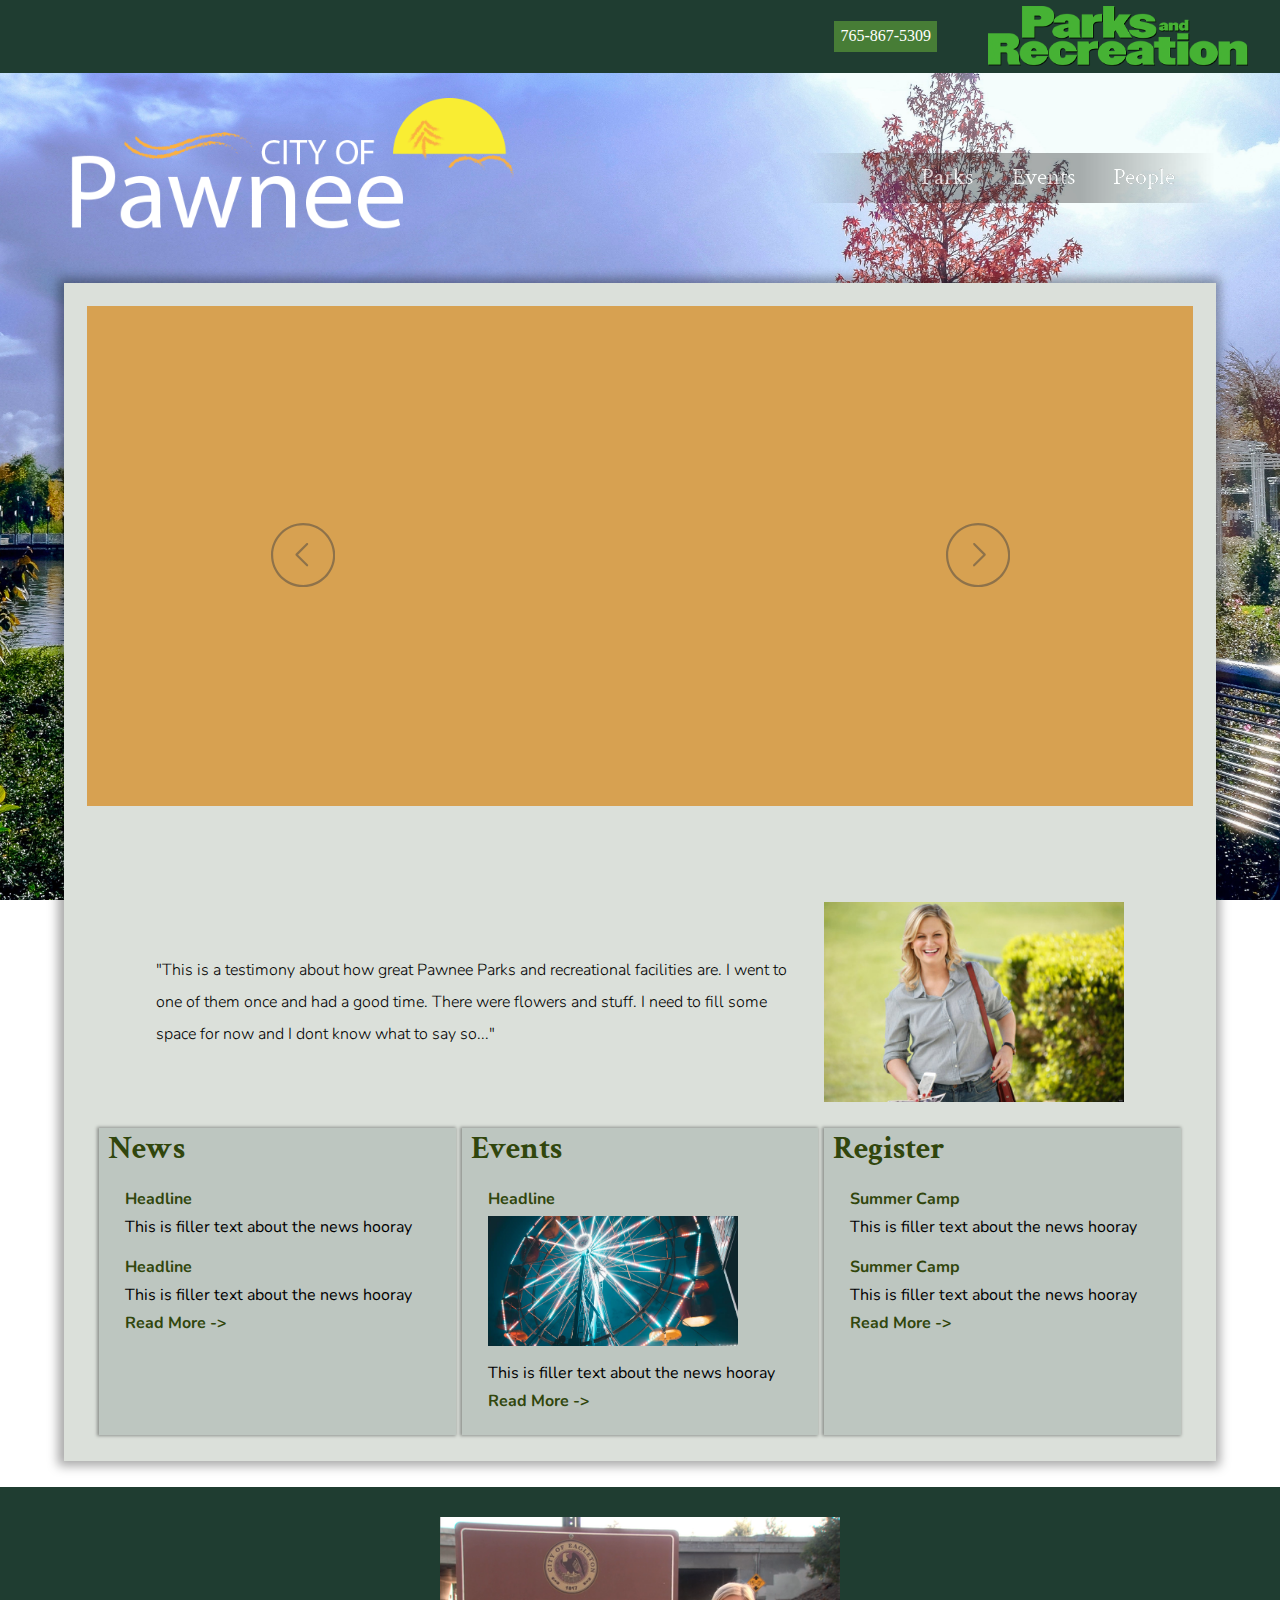
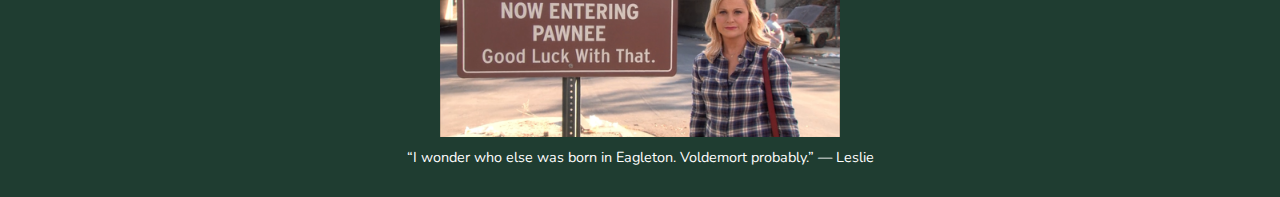
<file: index.html>
<!DOCTYPE html>
<html lang="en">

	<head>

		<meta charset="utf-8">

		<title>City of Pawnee Parks and Recreation</title>

		<link type="text/css" rel="stylesheet" href="styles.css" />
		<link href="https://fonts.googleapis.com/css?family=Crimson+Text|Nunito:400,700" rel="stylesheet">

		<meta name="viewport" content="width=device-width, initial-scale=1">

		<script src="https://ajax.googleapis.com/ajax/libs/jquery/3.3.1/jquery.min.js"></script>

		<!--[if lt IE 9]>
			<script src="js/html5shiv-printshiv.min.js"></script>
		<![endif]-->

	</head>

	<body>
		<button class="hamburger">&#9776;</button>
		<button class="cross">&#735;</button>

		<header>
			<div class="topbar">
				<a href="tel:765-867-5309">765-867-5309</a>
				<img class="top-logo" src="images/parksandrec.png" alt="logo" title="logo"/>
				<!---<p>The City of Pawnee</p>--->
			</div>

			<div class="header">
				<nav class="menu">
					<ul>
            <li><a href="parks.html" class="three-d">
							----Parks----
							<span aria-hidden="true" class="three-d-box">
								<span class="front">Parks</span>
								<span class="back">Parks</span>
						</a></li>

						<li><a href="events.html" class="three-d">
							----Events----
							<span aria-hidden="true" class="three-d-box">
								<span class="front">Events</span>
								<span class="back">Events</span>
						</a></li>

						<li><a href="people.html" class="three-d">
							----People----
							<span aria-hidden="true" class="three-d-box">
								<span class="front">People</span>
								<span class="back">People</span>
						</a></li>
					</ul>
				</nav>

				<ul class="logos">
					<li><a href="index.html"><img class="mobile-logo" src="images/logo.png" alt="logo" title="logo"/></a></li>
					<!--<li><img class="mobile-pnrlogo" src="images/parksandrec.png" alt="Parks and Rec logo" title="Parks and Rec logo"/></li>-->
				</ul>

				<nav class="desktop-menu">
					<div class="top-bar-left">
						<ul>
							<li><a href="index.html"><img class="logo" src="images/logo.png" alt="logo" title="logo"/></a></li>
							<!--<li><img class="pnrlogo" src="images/parksandrec.png" alt="Parks and Rec logo" title="Parks and Rec logo"/></li>-->
						</ul>
					</div>
					<div class="fade-bar">
  					<div class="top-bar-right">
  						<ul>
								<li><a href="parks.html" class="three-d-desk">
									Parks
									<span aria-hidden="true" class="three-d-box-desk">
										<span class="front-desk">Parks</span>
										<span class="back-desk">Parks</span>
								</a></li>

								<li><a href="events.html" class="three-d-desk">
									Events
									<span aria-hidden="true" class="three-d-box-desk">
										<span class="front-desk">Events</span>
										<span class="back-desk">Events</span>
								</a></li>

								<li><a href="people.html" class="three-d-desk">
									People
									<span aria-hidden="true" class="three-d-box-desk">
										<span class="front-desk">People</span>
										<span class="back-desk">People</span>
								</a></li>
  						</ul>
  					</div>
          </div>
				</nav>
			</div>
    </header>

		<main>
			<div class="slider">
				<div class="slide_viewer">
					<div class="slide_group">
						<div class="slide">
						</div>
						<div class="slide">
						</div>
						<div class="slide">
						</div>
						<div class="slide">
						</div>
					</div>
				</div>
			</div><!-- End // .slider -->

			<div class="slide_buttons">
			</div>

			<div class="directional_nav">
				<div class="previous_btn" title="Previous">
					<svg version="1.1" xmlns="http://www.w3.org/2000/svg" xmlns:xlink="http://www.w3.org/1999/xlink" x="0px" y="0px" width="65px" height="65px" viewBox="-11 -11.5 65 66">
						<g>
							<g>
								<path fill="#474544" d="M-10.5,22.118C-10.5,4.132,4.133-10.5,22.118-10.5S54.736,4.132,54.736,22.118
								c0,17.985-14.633,32.618-32.618,32.618S-10.5,40.103-10.5,22.118z M-8.288,22.118c0,16.766,13.639,30.406,30.406,30.406 c16.765,0,30.405-13.641,30.405-30.406c0-16.766-13.641-30.406-30.405-30.406C5.35-8.288-8.288,5.352-8.288,22.118z"/>
								<path fill="#474544" d="M25.43,33.243L14.628,22.429c-0.433-0.432-0.433-1.132,0-1.564L25.43,10.051c0.432-0.432,1.132-0.432,1.563,0	c0.431,0.431,0.431,1.132,0,1.564L16.972,21.647l10.021,10.035c0.432,0.433,0.432,1.134,0,1.564	c-0.215,0.218-0.498,0.323-0.78,0.323C25.929,33.569,25.646,33.464,25.43,33.243z"/>
							</g>
						</g>
					</svg>
				</div>
				<div class="next_btn" title="Next">
					<svg version="1.1" xmlns="http://www.w3.org/2000/svg" xmlns:xlink="http://www.w3.org/1999/xlink" x="0px" y="0px" width="65px" height="65px" viewBox="-11 -11.5 65 66">
						<g>
							<g>
								<path fill="#474544" d="M22.118,54.736C4.132,54.736-10.5,40.103-10.5,22.118C-10.5,4.132,4.132-10.5,22.118-10.5	c17.985,0,32.618,14.632,32.618,32.618C54.736,40.103,40.103,54.736,22.118,54.736z M22.118-8.288	c-16.765,0-30.406,13.64-30.406,30.406c0,16.766,13.641,30.406,30.406,30.406c16.768,0,30.406-13.641,30.406-30.406 C52.524,5.352,38.885-8.288,22.118-8.288z"/>
								<path fill="#474544" d="M18.022,33.569c 0.282,0-0.566-0.105-0.781-0.323c-0.432-0.431-0.432-1.132,0-1.564l10.022-10.035 			L17.241,11.615c 0.431-0.432-0.431-1.133,0-1.564c0.432-0.432,1.132-0.432,1.564,0l10.803,10.814c0.433,0.432,0.433,1.132,0,1.564 L18.805,33.243C18.59,33.464,18.306,33.569,18.022,33.569z"/>
							</g>
						</g>
					</svg>
				</div>
			</div><!-- End // .directional_nav -->

			<div class="testimony">
				<p class="testimony-text">"This is a testimony about how great Pawnee Parks and recreational facilities are. I went to one of them once and had a good time. There were flowers and stuff. I need to fill some space for now and I dont know what to say so..."</p>

				<img class="testimony-img" src="images/leslie.jpg" title="Leslie Knope" alt="Leslie Knope" />
			</div>

			<div class="text-boxes">
				<section class="more-info">
					<h1>News</h1>
						<article>
							<h2>Headline</h2>
							<p>This is filler text about the news hooray</p>
							<h2>Headline</h2>
							<p>This is filler text about the news hooray</p>
							<a href="#">Read More -></a>
						</article>
				</section>

				<section class="more-info">
					<h1>Events</h1>
					<article>
						<h2>Headline</h2>
						<img class="article-img" src="images/ferriswheel.jpg" alt="Ferris Wheel" title="Ferris Wheel"/>
						<p>This is filler text about the news hooray</p>
						<a href="#">Read More -></a>
					</article>
				</section>

				<section class="more-info">
					<h1>Register</h1>
					<article>
						<h2>Summer Camp</h2>
						<p>This is filler text about the news hooray</p>
						<h2>Summer Camp</h2>
						<p>This is filler text about the news hooray</p>
						<a href="#">Read More -></a>
					</article>
				</section>
			</div>
		</main>

		<footer>
			<figure>
				<img class="eagleton" src="images/eagletontopawneesign.png" alt="Eagleton/Pawnee Sign" title="Eagleton/Pawnee Sign"/>
				<figcaption>“I wonder who else was born in Eagleton. Voldemort probably.” — Leslie</figcaption>
			</figure>
		</footer>

		<script src="js/hamburger.js"></script>
		<script src="js/imageslider.js"></script>
	</body>

</html>
</file>
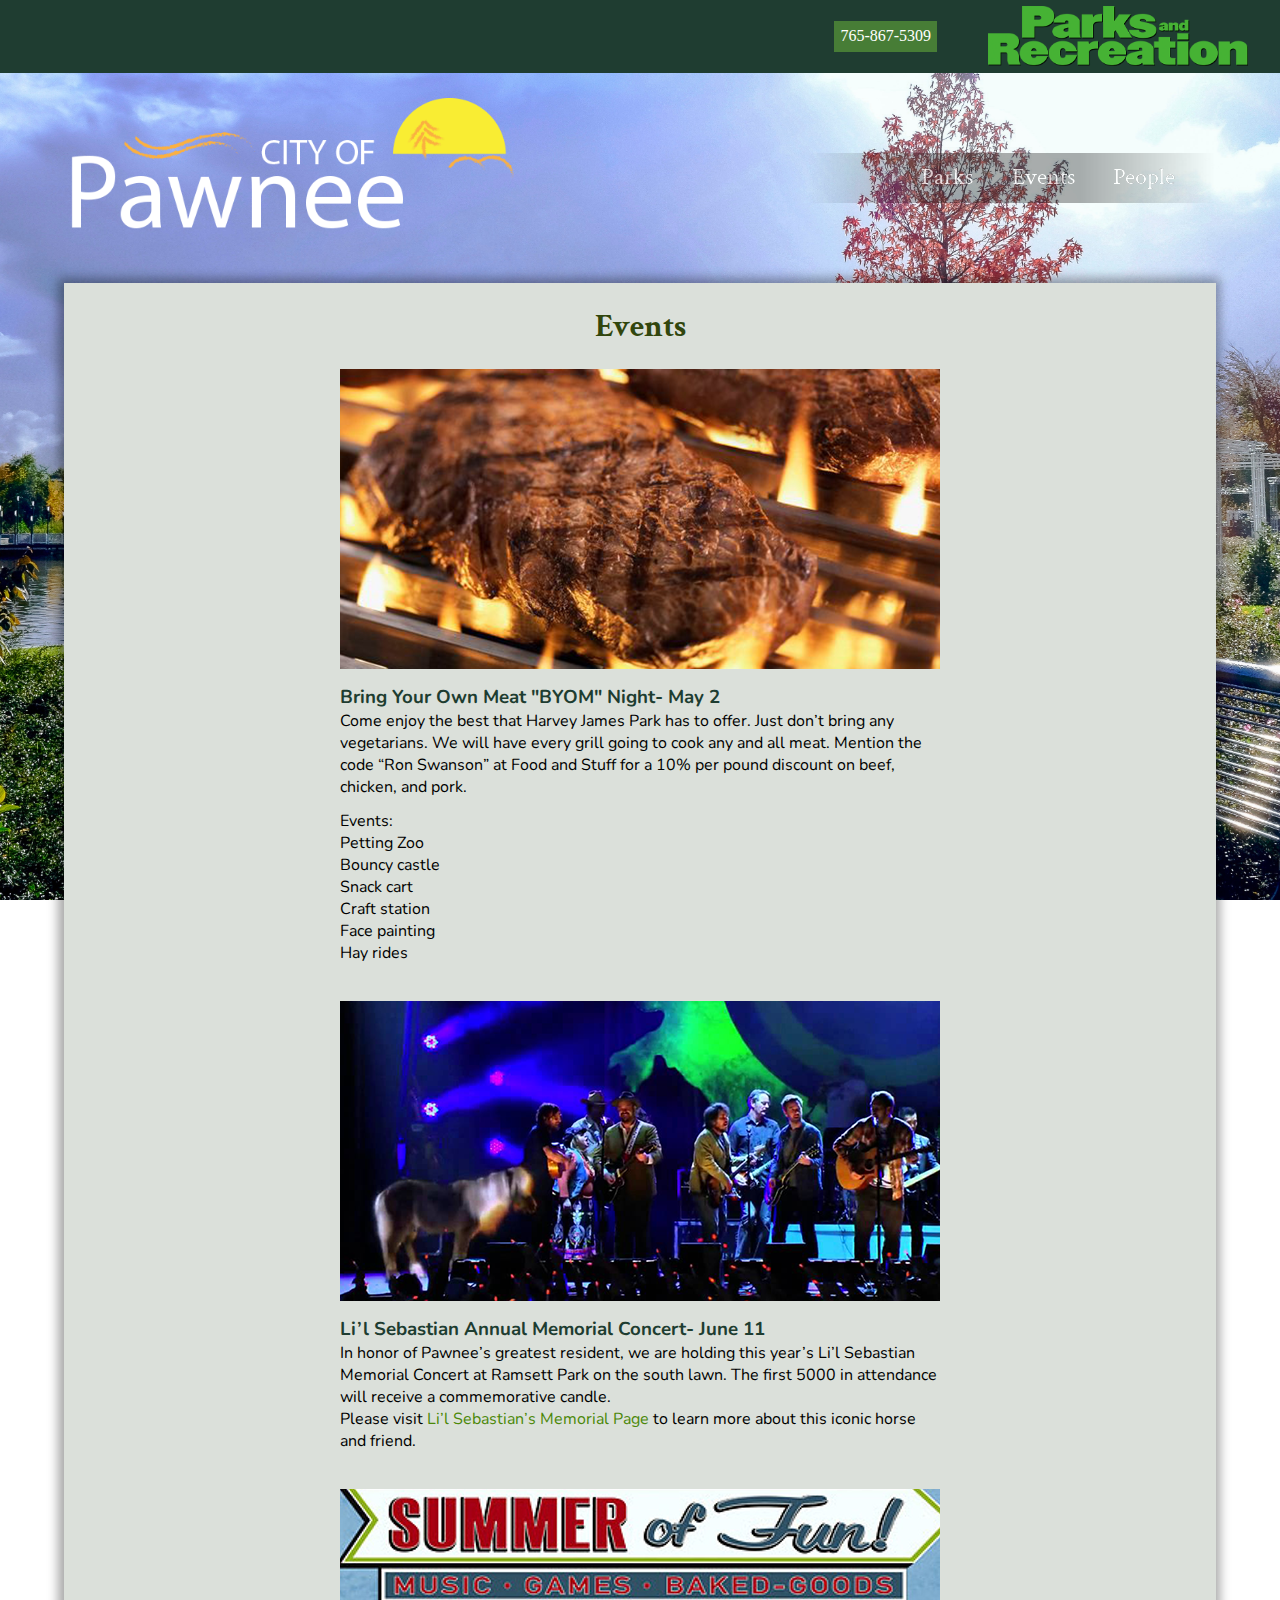
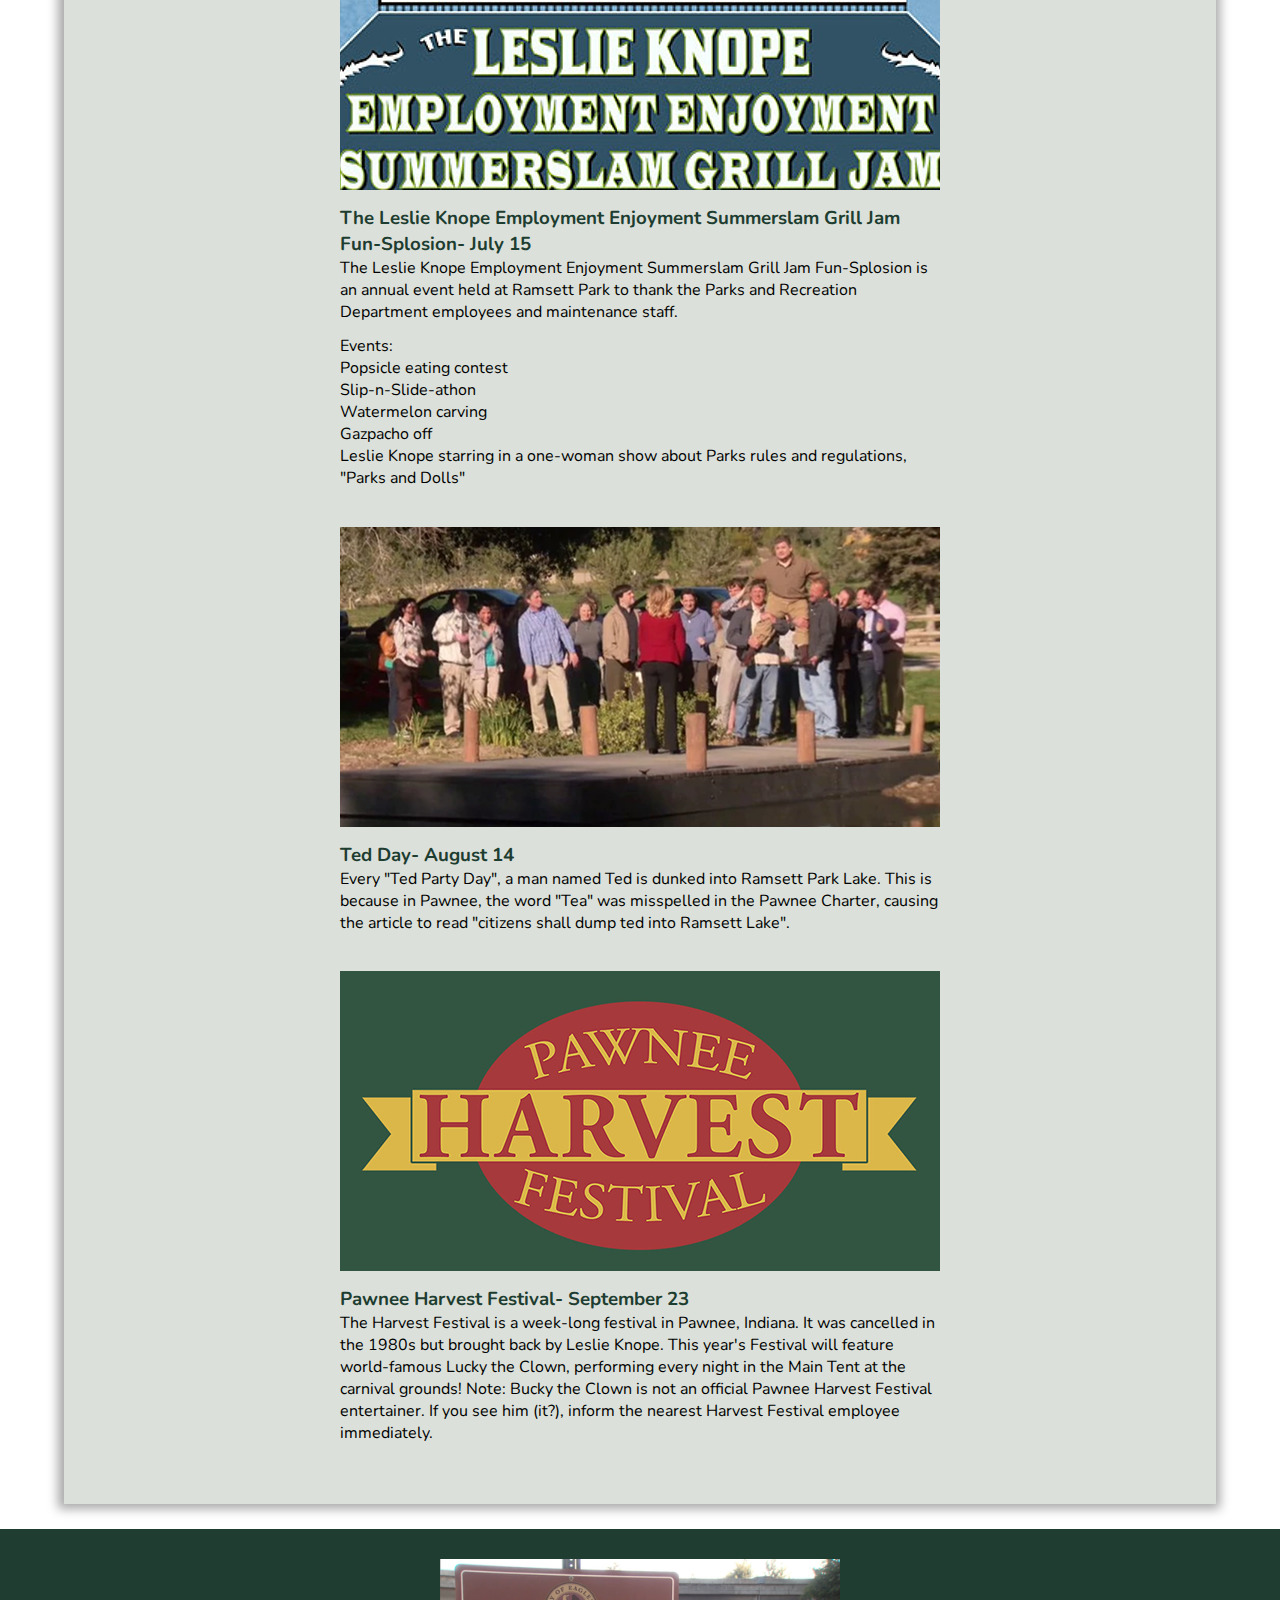
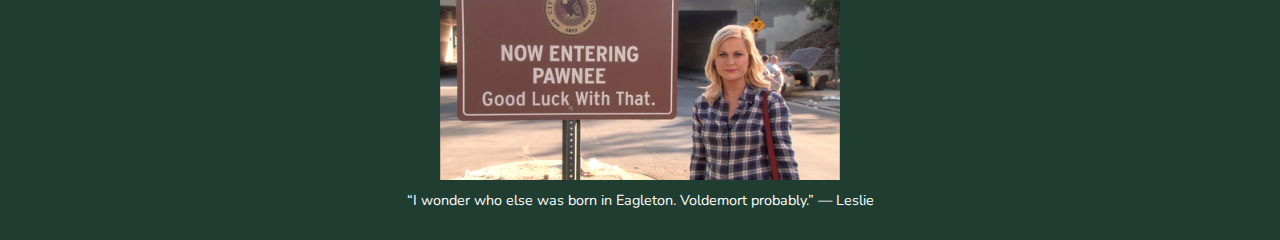
<file: events.html>
<!DOCTYPE html>
<html lang="en">

	<head>

		<meta charset="utf-8">

		<title>City of Pawnee Parks and Recreation: Events</title>

		<link type="text/css" rel="stylesheet" href="styles.css" />
		<link href="https://fonts.googleapis.com/css?family=Crimson+Text|Nunito:400,700" rel="stylesheet">

		<meta name="viewport" content="width=device-width, initial-scale=1">

		<script src="https://ajax.googleapis.com/ajax/libs/jquery/3.3.1/jquery.min.js"></script>

		<!--[if lt IE 9]>
			<script src="js/html5shiv-printshiv.min.js"></script>
		<![endif]-->

	</head>

	<body>
		<button class="hamburger">&#9776;</button>
		<button class="cross">&#735;</button>

    <header>
			<div class="topbar">
				<a href="tel:765-867-5309">765-867-5309</a>
				<img class="top-logo" src="images/parksandrec.png" alt="logo" title="logo"/>
				<!--<p>The City of Pawnee</p>-->
			</div>

			<div class="header">
				<nav class="menu">
					<ul>
            <li><a href="parks.html" class="three-d">
							----Parks----
							<span aria-hidden="true" class="three-d-box">
								<span class="front">Parks</span>
								<span class="back">Parks</span>
						</a></li>

						<li><a href="events.html" class="three-d">
							----Events----
							<span aria-hidden="true" class="three-d-box">
								<span class="front">Events</span>
								<span class="back">Events</span>
						</a></li>

						<li><a href="people.html" class="three-d">
							----People----
							<span aria-hidden="true" class="three-d-box">
								<span class="front">People</span>
								<span class="back">People</span>
						</a></li>
					</ul>
				</nav>

				<ul class="logos">
					<li><a href="index.html"><img class="mobile-logo" src="images/logo.png" alt="logo" title="logo"/></a></li>
					<!--<li><img class="mobile-pnrlogo" src="images/parksandrec.png" alt="Parks and Rec logo" title="Parks and Rec logo"/></li>-->
				</ul>

				<nav class="desktop-menu">
					<div class="top-bar-left">
						<ul>
							<li><a href="index.html"><img class="logo" src="images/logo.png" alt="logo" title="logo"/></a></li>
							<!--<li><img class="pnrlogo" src="images/parksandrec.png" alt="Parks and Rec logo" title="Parks and Rec logo"/></li>-->
						</ul>
					</div>
					<div class="fade-bar">
  					<div class="top-bar-right">
  						<ul>
								<li><a href="parks.html" class="three-d-desk">
									Parks
									<span aria-hidden="true" class="three-d-box-desk">
										<span class="front-desk">Parks</span>
										<span class="back-desk">Parks</span>
								</a></li>

								<li><a href="events.html" class="three-d-desk">
									Events
									<span aria-hidden="true" class="three-d-box-desk">
										<span class="front-desk">Events</span>
										<span class="back-desk">Events</span>
								</a></li>

								<li><a href="people.html" class="three-d-desk">
									People
									<span aria-hidden="true" class="three-d-box-desk">
										<span class="front-desk">People</span>
										<span class="back-desk">People</span>
								</a></li>
  						</ul>
  					</div>
          </div>
				</nav>
			</div>
    </header>

		<main>
      <div class="events">
        <h1>Events</h1>
        <section>
        <img src="images/MeatNightlong.png" title="Meat Night" alt="Meat Night">
        <div class="events-text">
          <h3>Bring Your Own Meat "BYOM" Night- May 2</h3>

          <p>Come enjoy the best that Harvey James Park has to offer. Just don’t bring any vegetarians. We will have every grill going to cook any and all meat. Mention the code “Ron Swanson” at Food and Stuff for a 10% per pound discount on beef, chicken, and pork.</p>

          <div class="events-list">
            <p>Events:</p>
              <p>Petting Zoo</p>
              <p>Bouncy castle</p>
              <p>Snack cart</p>
              <p>Craft station</p>
              <p>Face painting</p>
              <p>Hay rides</p>
          </div>
        </div>
        </section>

        <section>
        <img src="images/LilSebConcertlong.png" title="Concert" alt="Concert">
        <div class="events-text">
          <h3>Li’l Sebastian Annual Memorial Concert- June 11</h3>

          <p>In honor of Pawnee’s greatest resident, we are holding this year’s Li’l Sebastian Memorial Concert at Ramsett Park on the south lawn. The first 5000 in attendance will receive a commemorative candle.</p>

          <p>Please visit <a href="#">Li’l Sebastian’s Memorial Page</a> to learn more about this iconic horse and friend.</p>
        </div>
        </section>

        <section>
        <img src="images/SummerSlamlong.png" title="Summer Slam" alt="Summer Slam">
        <div class="events-text">
          <h3>The Leslie Knope Employment Enjoyment Summerslam Grill Jam Fun-Splosion- July 15</h3>

          <p>The Leslie Knope Employment Enjoyment Summerslam Grill Jam Fun-Splosion is an annual event held at Ramsett Park to thank the Parks and Recreation Department employees and maintenance staff.</p>

          <div class="events-list">
            <p>Events:</p>
            <p>Popsicle eating contest</p>
            <p>Slip-n-Slide-athon</p>
            <p>Watermelon carving</p>
            <p>Gazpacho off</p>
            <p>Leslie Knope starring in a one-woman show about Parks rules and regulations, "Parks and Dolls"</p>
          </div>
        </div>
        </section>

        <section>
        <img src="images/TedDaylong.png" title="Ted Day" alt="Ted Day">
        <div class="events-text">
          <h3>Ted Day- August 14</h3>

          <p>Every "Ted Party Day", a man named Ted is dunked into Ramsett Park Lake. This is because in Pawnee, the word "Tea" was misspelled in the Pawnee Charter, causing the article to read "citizens shall dump ted into Ramsett Lake".</p>
        </div>
        </section>

        <section>
        <img src="images/HarvestFestivallong.png" title="Harvest Festival" alt="Harvest Festival">
        <div class="events-text">
          <h3>Pawnee Harvest Festival- September 23</h3>

          <p>The Harvest Festival is a week-long festival in Pawnee, Indiana. It was cancelled in the 1980s but brought back by Leslie Knope.
          This year's Festival will feature world-famous Lucky the Clown, performing every night in the Main Tent at the carnival grounds! Note: Bucky the Clown is not an official Pawnee Harvest Festival entertainer. If you see him (it?), inform the nearest Harvest Festival employee immediately.</p>
        </div>
        </section>
      </div>
		</main>

		<footer>
			<figure>
				<img class="eagleton" src="images/eagletontopawneesign.png" alt="Eagleton/Pawnee Sign" title="Eagleton/Pawnee Sign"/>
				<figcaption>“I wonder who else was born in Eagleton. Voldemort probably.” — Leslie</figcaption>
			</figure>
		</footer>

		<script src="js/hamburger.js"></script>
		<script src="js/imageslider.js"></script>
	</body>

</html>
</file>
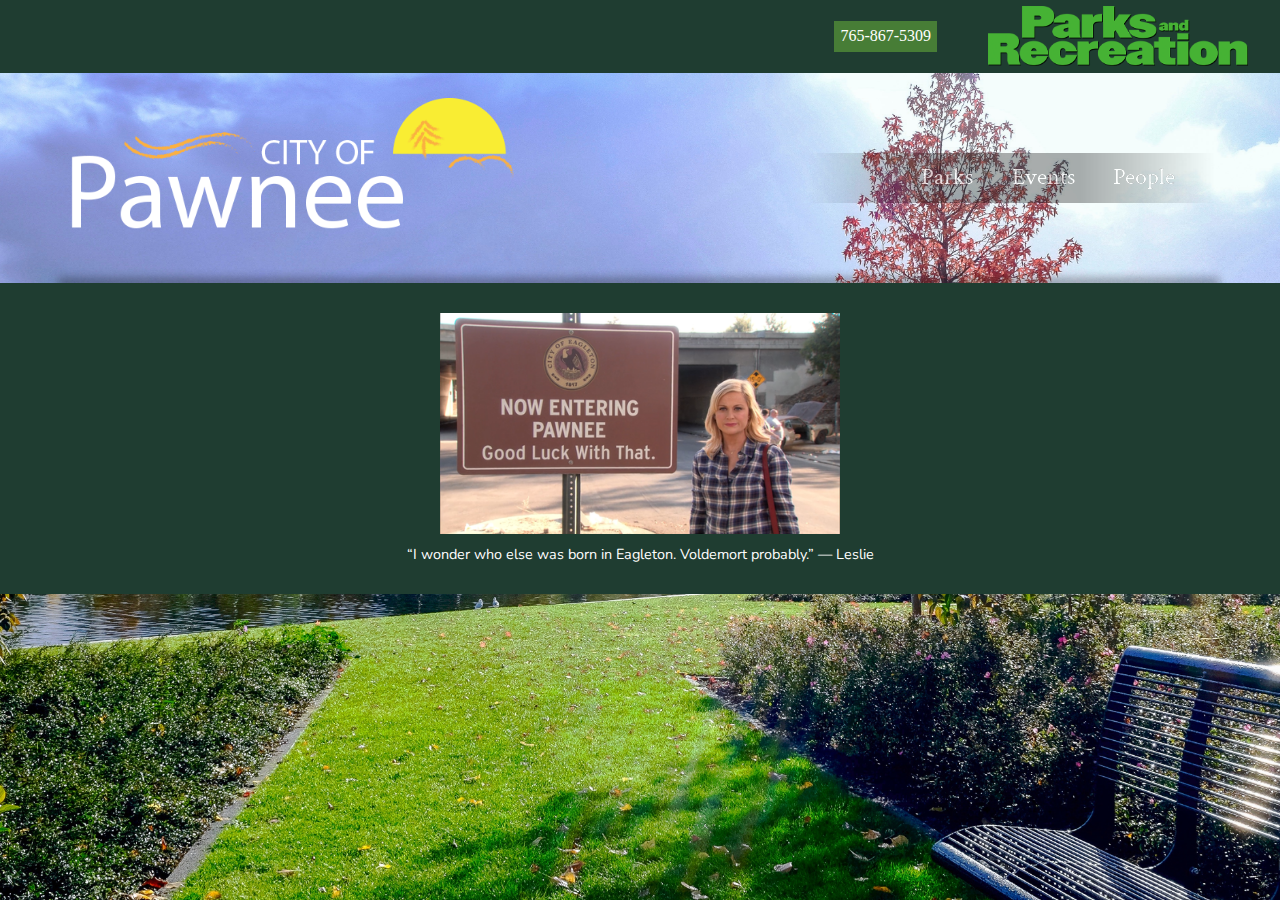
<file: parks.html>
<!DOCTYPE html>
<html lang="en">

	<head>

		<meta charset="utf-8">

		<title>City of Pawnee Parks and Recreation: Parks</title>

		<link type="text/css" rel="stylesheet" href="styles.css" />
		<link href="https://fonts.googleapis.com/css?family=Crimson+Text|Nunito:400,700" rel="stylesheet">

		<meta name="viewport" content="width=device-width, initial-scale=1">

		<script src="https://ajax.googleapis.com/ajax/libs/jquery/3.3.1/jquery.min.js"></script>

		<!--[if lt IE 9]>
			<script src="js/html5shiv-printshiv.min.js"></script>
		<![endif]-->

	</head>

	<body>
		<button class="hamburger">&#9776;</button>
		<button class="cross">&#735;</button>

    <header>
			<div class="topbar">
				<a href="tel:765-867-5309">765-867-5309</a>
				<img class="top-logo" src="images/parksandrec.png" alt="logo" title="logo"/>
				<!---<p>The City of Pawnee</p>--->
			</div>

			<div class="header">
				<nav class="menu">
					<ul>
            <li><a href="parks.html" class="three-d">
							----Parks----
							<span aria-hidden="true" class="three-d-box">
								<span class="front">Parks</span>
								<span class="back">Parks</span>
						</a></li>

						<li><a href="events.html" class="three-d">
							----Events----
							<span aria-hidden="true" class="three-d-box">
								<span class="front">Events</span>
								<span class="back">Events</span>
						</a></li>

						<li><a href="people.html" class="three-d">
							----People----
							<span aria-hidden="true" class="three-d-box">
								<span class="front">People</span>
								<span class="back">People</span>
						</a></li>
					</ul>
				</nav>

				<ul class="logos">
					<li><a href="index.html"><img class="mobile-logo" src="images/logo.png" alt="logo" title="logo"/></a></li>
					<!--<li><img class="mobile-pnrlogo" src="images/parksandrec.png" alt="Parks and Rec logo" title="Parks and Rec logo"/></li>-->
				</ul>

				<nav class="desktop-menu">
					<div class="top-bar-left">
						<ul>
							<li><a href="index.html"><img class="logo" src="images/logo.png" alt="logo" title="logo"/></a></li>
							<!--<li><img class="pnrlogo" src="images/parksandrec.png" alt="Parks and Rec logo" title="Parks and Rec logo"/></li>-->
						</ul>
					</div>
					<div class="fade-bar">
  					<div class="top-bar-right">
  						<ul>
								<li><a href="parks.html" class="three-d-desk">
									Parks
									<span aria-hidden="true" class="three-d-box-desk">
										<span class="front-desk">Parks</span>
										<span class="back-desk">Parks</span>
								</a></li>

								<li><a href="events.html" class="three-d-desk">
									Events
									<span aria-hidden="true" class="three-d-box-desk">
										<span class="front-desk">Events</span>
										<span class="back-desk">Events</span>
								</a></li>

								<li><a href="people.html" class="three-d-desk">
									People
									<span aria-hidden="true" class="three-d-box-desk">
										<span class="front-desk">People</span>
										<span class="back-desk">People</span>
								</a></li>
  						</ul>
  					</div>
          </div>
				</nav>
			</div>
    </header>

		<main>
		</main>

		<footer>
			<figure>
				<img class="eagleton" src="images/eagletontopawneesign.png" alt="Eagleton/Pawnee Sign" title="Eagleton/Pawnee Sign"/>
				<figcaption>“I wonder who else was born in Eagleton. Voldemort probably.” — Leslie</figcaption>
			</figure>
		</footer>

		<script src="js/hamburger.js"></script>
		<script src="js/imageslider.js"></script>
	</body>

</html>
</file>
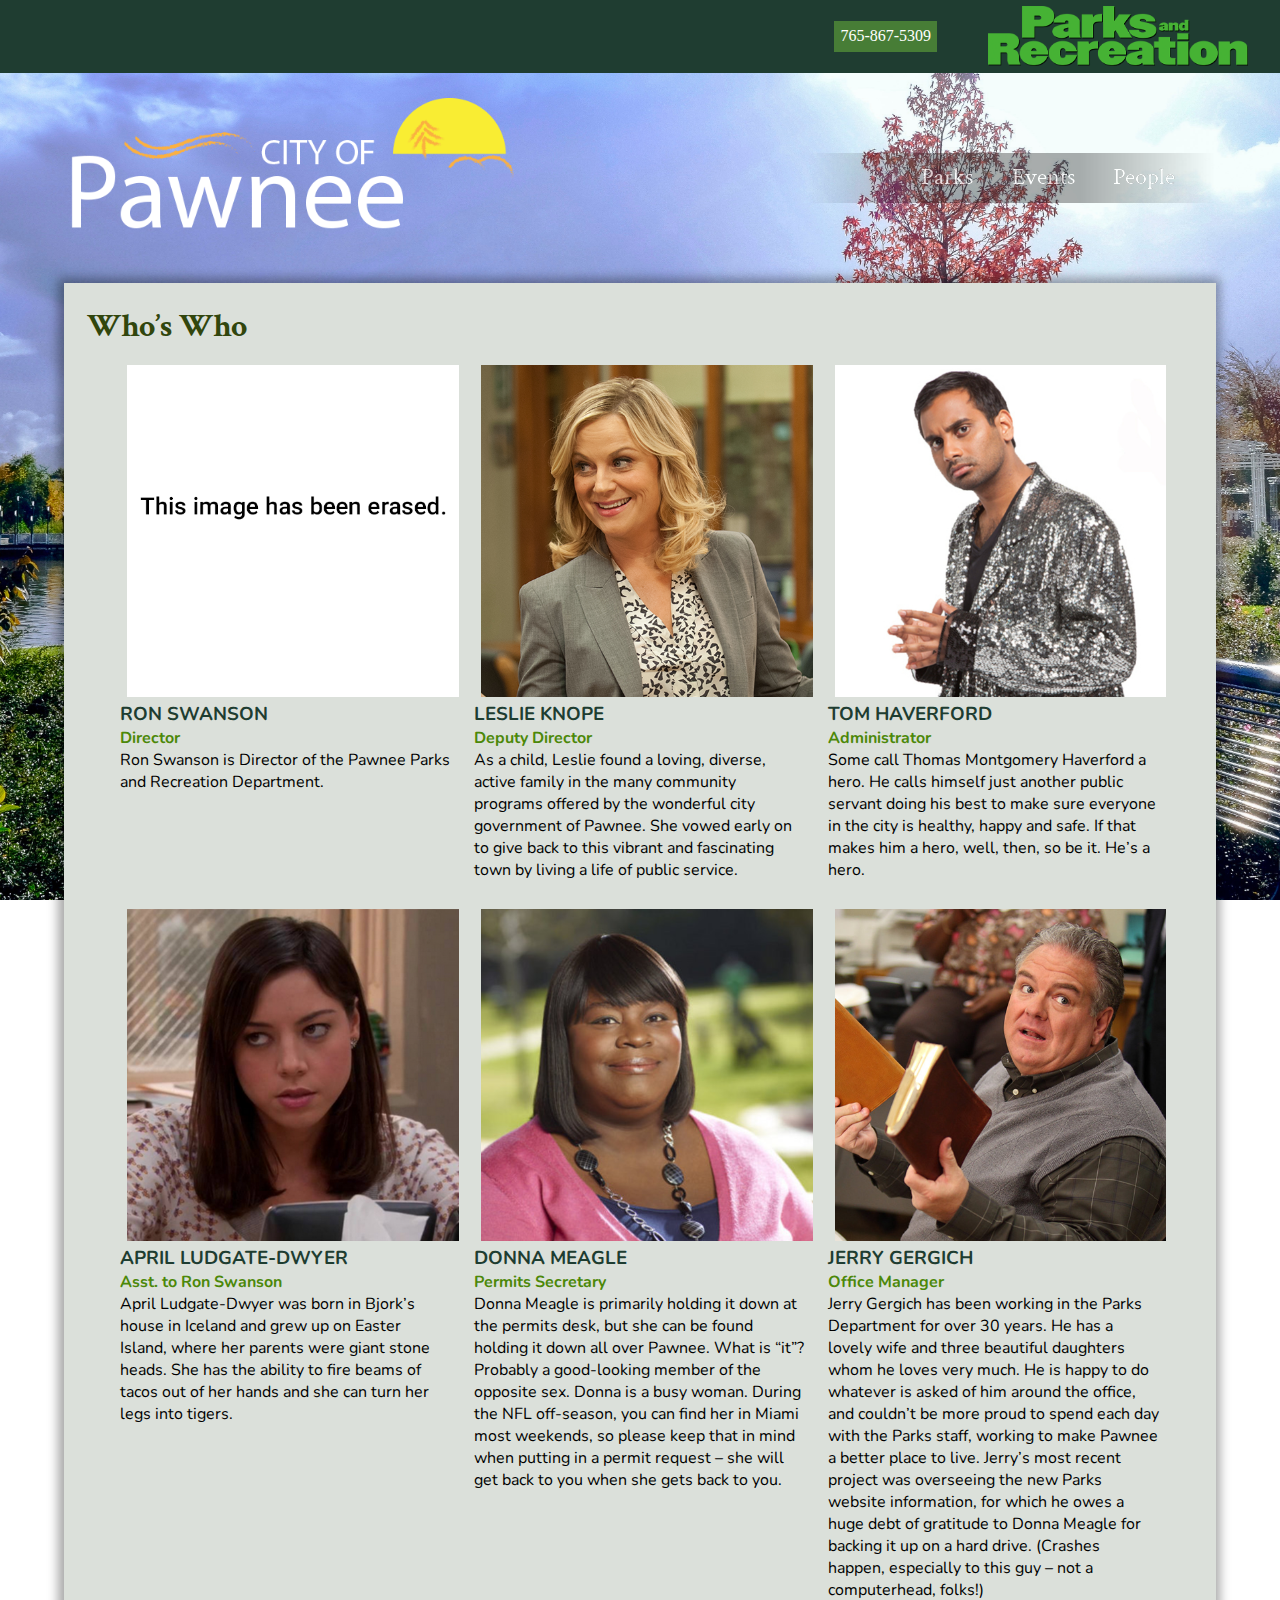
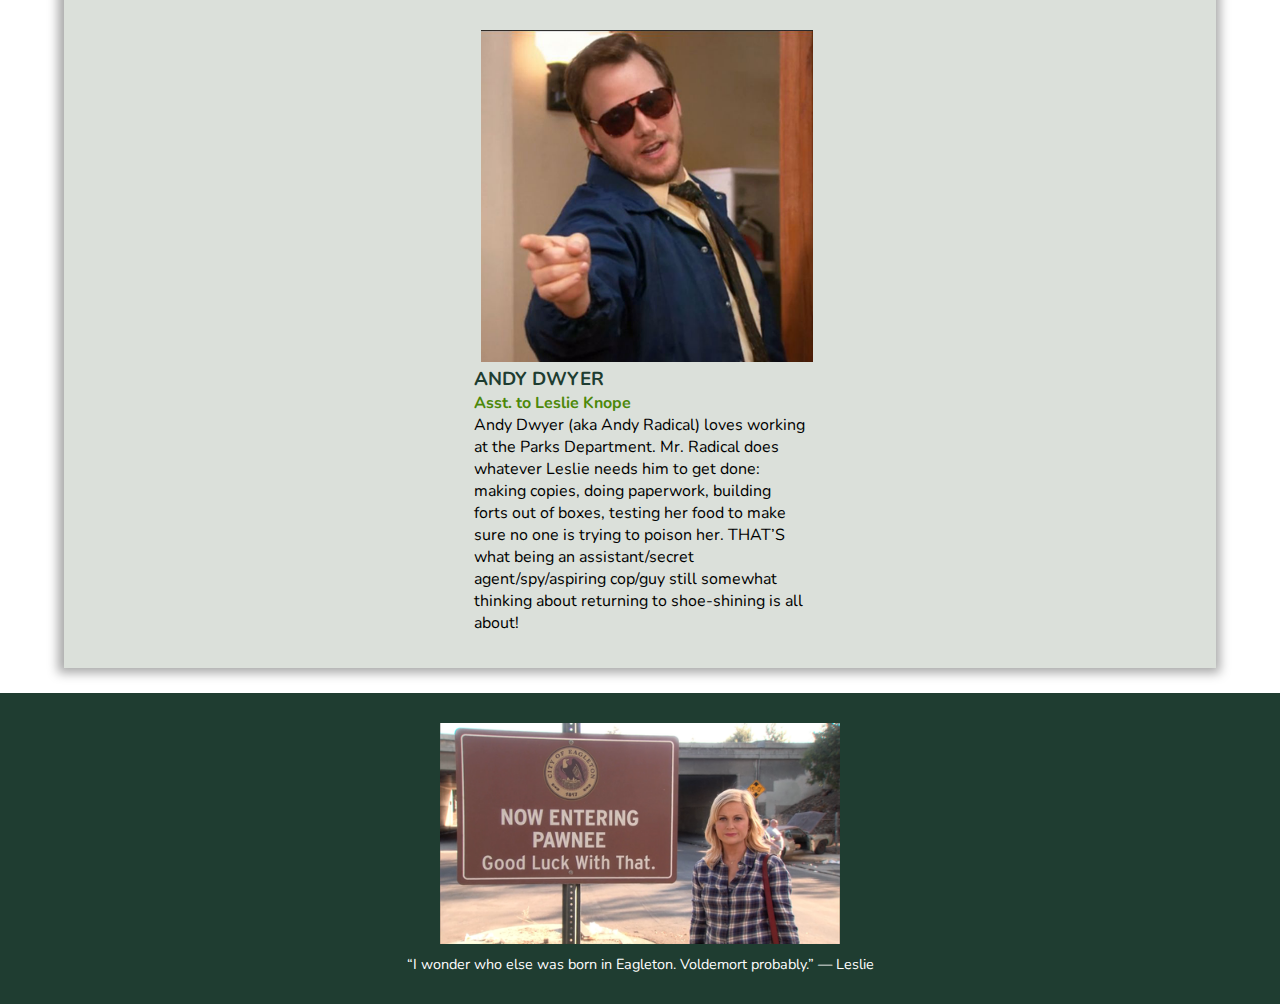
<file: people.html>
<!DOCTYPE html>
<html lang="en">

	<head>

		<meta charset="utf-8">

		<title>City of Pawnee Parks and Recreation: People</title>

		<link type="text/css" rel="stylesheet" href="styles.css" />
		<link href="https://fonts.googleapis.com/css?family=Crimson+Text|Nunito:400,700" rel="stylesheet">

		<meta name="viewport" content="width=device-width, initial-scale=1">

		<script src="https://ajax.googleapis.com/ajax/libs/jquery/3.3.1/jquery.min.js"></script>

		<!--[if lt IE 9]>
			<script src="js/html5shiv-printshiv.min.js"></script>
		<![endif]-->

	</head>

	<body>
		<button class="hamburger">&#9776;</button>
		<button class="cross">&#735;</button>

    <header>
			<div class="topbar">
				<a href="tel:765-867-5309">765-867-5309</a>
				<img class="top-logo" src="images/parksandrec.png" alt="logo" title="logo"/>
				<!---<p>The City of Pawnee</p>--->
			</div>

			<div class="header">
				<nav class="menu">
					<ul>
            <li><a href="parks.html" class="three-d">
							----Parks----
							<span aria-hidden="true" class="three-d-box">
								<span class="front">Parks</span>
								<span class="back">Parks</span>
						</a></li>

						<li><a href="events.html" class="three-d">
							----Events----
							<span aria-hidden="true" class="three-d-box">
								<span class="front">Events</span>
								<span class="back">Events</span>
						</a></li>

						<li><a href="people.html" class="three-d">
							----People----
							<span aria-hidden="true" class="three-d-box">
								<span class="front">People</span>
								<span class="back">People</span>
						</a></li>
					</ul>
				</nav>

				<ul class="logos">
					<li><a href="index.html"><img class="mobile-logo" src="images/logo.png" alt="logo" title="logo"/></a></li>
					<!--<li><img class="mobile-pnrlogo" src="images/parksandrec.png" alt="Parks and Rec logo" title="Parks and Rec logo"/></li>-->
				</ul>

				<nav class="desktop-menu">
					<div class="top-bar-left">
						<ul>
							<li><a href="index.html"><img class="logo" src="images/logo.png" alt="logo" title="logo"/></a></li>
							<!--<li><img class="pnrlogo" src="images/parksandrec.png" alt="Parks and Rec logo" title="Parks and Rec logo"/></li>-->
						</ul>
					</div>
					<div class="fade-bar">
  					<div class="top-bar-right">
  						<ul>
								<li><a href="parks.html" class="three-d-desk">
									Parks
									<span aria-hidden="true" class="three-d-box-desk">
										<span class="front-desk">Parks</span>
										<span class="back-desk">Parks</span>
								</a></li>

								<li><a href="events.html" class="three-d-desk">
									Events
									<span aria-hidden="true" class="three-d-box-desk">
										<span class="front-desk">Events</span>
										<span class="back-desk">Events</span>
								</a></li>

								<li><a href="people.html" class="three-d-desk">
									People
									<span aria-hidden="true" class="three-d-box-desk">
										<span class="front-desk">People</span>
										<span class="back-desk">People</span>
								</a></li>
  						</ul>
  					</div>
          </div>
				</nav>
			</div>
    </header>

		<main>
      <div class="whos who">
      <h1>Who’s Who</h1>
      <div class="people">
      <section class="character">
        <img src="images/ron.png" title="Ron" alt="Ron">
        <div class="people-text">
          <h3>RON SWANSON</h3>
          <h4>Director</h4>
          <p>Ron Swanson is Director of the Pawnee Parks and Recreation Department.
        </div>
      </section>

      <section class="character">
        <img src="images/leslie.png" title="Leslie" alt="Leslie">
        <div class="people-text">
          <h3>LESLIE KNOPE</h3>
          <h4>Deputy Director</h4>
          <p>As a child, Leslie found a loving, diverse, active family in the many community programs offered by the wonderful city government of Pawnee. She vowed early on to give back to this vibrant and fascinating town by living a life of public service.</p>
        </div>
      </section>

      <section class="character">
        <img src="images/tom.png" title="Tom" alt="Tom">
        <div class="people-text">
          <h3>TOM HAVERFORD</h3>
          <h4>Administrator</h4>
          <p>Some call Thomas Montgomery Haverford a hero. He calls himself just another public servant doing his best to make sure everyone in the city is healthy, happy and safe. If that makes him a hero, well, then, so be it. He’s a hero.</p>
        </div>
      </section>

      <section class="character">
        <img src="images/april.png" title="April" alt="April">
        <div class="people-text">
          <h3>APRIL LUDGATE-DWYER</h3>
          <h4>Asst. to Ron Swanson</h4>
          <p>April Ludgate-Dwyer was born in Bjork’s house in Iceland and grew up on Easter Island, where her parents were giant stone heads. She has the ability to fire beams of tacos out of her hands and she can turn her legs into tigers.</p>
        </div>
      </section>

      <section class="character">
        <img src="images/donna.png" title="Donna" alt="Donna">
        <div class="people-text">
          <h3>DONNA MEAGLE</h3>
          <h4>Permits Secretary</h4>
          <p>Donna Meagle is primarily holding it down at the permits desk, but she can be found holding it down all over Pawnee. What is “it”? Probably a good-looking member of the opposite sex. Donna is a busy woman. During the NFL off-season, you can find her in Miami most weekends, so please keep that in mind when putting in a permit request – she will get back to you when she gets back to you.</p>
        </div>
      </section>

      <section class="character">
        <img src="images/jerry.png" title="Jerry" alt="Jerry">
        <div class="people-text">
          <h3>JERRY GERGICH</h3>
          <h4>Office Manager</h4>
          <p>Jerry Gergich has been working in the Parks Department for over 30 years. He has a lovely wife and three beautiful daughters whom he loves very much. He is happy to do whatever is asked of him around the office, and couldn’t be more proud to spend each day with the Parks staff, working to make Pawnee a better place to live. Jerry’s most recent project was overseeing the new Parks website information, for which he owes a huge debt of gratitude to Donna Meagle for backing it up on a hard drive. (Crashes happen, especially to this guy – not a computerhead, folks!)</p>
        </div>
      </section>

      <section class="character">
        <img src="images/andy.png" title="Andy" alt="Andy">
        <div class="people-text">
          <h3>ANDY DWYER</h3>
          <h4>Asst. to Leslie Knope</h4>
          <p>Andy Dwyer (aka Andy Radical) loves working at the Parks Department. Mr. Radical does whatever Leslie needs him to get done: making copies, doing paperwork, building forts out of boxes, testing her food to make sure no one is trying to poison her. THAT’S what being an assistant/secret agent/spy/aspiring cop/guy still somewhat thinking about returning to shoe-shining is all about!</p>
        </div>
      </section>
      </div>
      </div>
		</main>

		<footer>
      <figure>
				<img class="eagleton" src="images/eagletontopawneesign.png" alt="Eagleton/Pawnee Sign" title="Eagleton/Pawnee Sign"/>
				<figcaption>“I wonder who else was born in Eagleton. Voldemort probably.” — Leslie</figcaption>
			</figure>
		</footer>

		<script src="js/hamburger.js"></script>
		<script src="js/imageslider.js"></script>
	</body>

</html>
</file>
<file: styles.css>
* {
	margin: 0;
	padding: 0;
	border: 0;
}

article, aside, details, figcaption, figure, footer, header, main, nav, section, summary {
	display:block;
}

html {
  background: url(images/background.jpg) no-repeat center center fixed;
  -webkit-background-size: cover;
  -moz-background-size: cover;
  -o-background-size: cover;
  background-size: cover;
}

.top-logo {
	max-height: 60px;
	margin: 1rem auto;
}

.topbar {
	background: #1f3d31;
	display: flex;
	justify-content: center;
	padding: .5%;
	flex-direction: column-reverse;
}

.topbar p {
	color: #ffffff;
	margin: 0 1rem;
	display: flex;
	align-items: center;
}

a[href^="tel:"] {
	display: none;
}

.fade-bar {
	background: linear-gradient(to left, #ffffff00, #00000075, #00000075, #ffffff00);
	padding: 0 8%;
	height: 50px;
	opacity: .7;
}

.top-bar-right li, .top-bar-right a {
	text-decoration: none;
	color: black;
	font-family: 'Crimson Text', serif;
	font-size: 1.5rem;
	margin: 0 5%;
}

.logos {
	display: flex;
	list-style-type: none;
	align-items: center;
	flex-direction: column;
}


.logo {
	max-width: 450px;
	margin-left: 3%;
	width: 100%;
}

.mobile-logo {
	max-width: 450px;
	margin: 2% auto;
	width: 80%;
	display: block;
}

/*
.pnrlogo {
	max-width: 350px;
	margin-left: 3%;
}
.mobile-pnrlogo {
	max-width: 350px;
	margin: 2% auto;
	width: 80%;
	display: block;
}
*/

h1 {
	font-family: 'Crimson Text', serif;
	color: #31460D;
	font-size: 2rem;
}

h2 {
	font-family: 'Nunito', sans-serif;
	color: #31460D;
	font-size: 1rem;
}

h3 {
	font-family: 'Nunito', sans-serif;
	color: #1E3D31;
}

h4 {
	font-family: 'Nunito', sans-serif;
	color: #4C8809;
}

p {
	font-family: 'Nunito', sans-serif;
}

.testimony {
	display: flex;
	flex-direction: column-reverse;
	margin: 2% 8%;
}

.testimony p {
	font-family: 'Nunito', sans-serif;
	font-weight: 300;
	line-height: 2rem;
	align-self: center;
}

.testimony-img {
	object-fit: contain;
	align-self: flex-start;
	margin: auto;
	max-width: 300px;
}

.desktop-menu {
	display: none;
}

main {
	background: #dbe0da;
	box-shadow: -1px 0 10px 5px #00000057;
}

.more-info {
	box-shadow: -1px 0 3px 1px #00000057;
	margin: 0 0 8px 0;
	background: #bdc6c0;
	width: 100%;
	padding: 0 .8% 2% .8%;
}

.more-info p {
	margin: 2% 0;
}

article {
	width: 90%;
	margin: auto;
}

article h2 {
	margin: 6% 0 0 0;
}

article a {
	text-decoration: none;
	font-family: 'Nunito', sans-serif;
	color: #31460D;
	font-weight: bold;
}

.article-img {
	max-width: 250px;
	margin: 2% 0;
	width: 100%;
}

footer {
	text-align: center;
	padding: 20px;
	margin-top: 2%;
	color: #ffffff;
	background: #1f3d31;
	font-family: 'Nunito', sans-serif;
	font-size: .9rem;
}

footer figure img {
	display: block;
	margin: 10px auto;
	max-width: 400px;
	width: 100%;
}

footer figure figcaption {
	margin: 10px auto;
	max-width: 500px;
	width: 100%;
}
/*========================================
*
*          Events
*
*
*=========================================*/
.events {
	padding: 2%;
}

.events h1 {
	text-align: center;
}

.events img {
    display: block;
    margin: 10px auto;
		max-width: 600px;
		width: 100%;
}

.events-text {
    max-width: 600px;
    margin: auto;
}

.events-list {
		padding: 2% 0 0 0;
}

.events-text a {
    text-decoration: none;
    color: #4C8809;
}
/*========================================
*
*           People
*
*
*=========================================*/
.character {
	display: flex;
	flex-direction: column;
	align-items: center;
	width: 80%;
	margin: auto;
}

.character img {
  margin: 2% 2% 2% 0;
	width: 100%;
	height: 100%;
	max-width: 300px;
}

.whos.who {
    padding: 2%;
}

.whos.who h1 {
    text-align: center;
}
/*========================================
*
*           Slider
*
*
*=========================================*/

.slider {
	margin: 0 auto;
	padding: 2%;
	height: 500px;
	max-width: 1130px;
	text-align: center;
}

.slide_viewer {
	height: 500px;
	max-width: 1130px;
	overflow: hidden;
	position: relative;
}

.slide_group {
	height: 100%;
	position: relative;
	width: 100%;
}

.slide {
	display: none;
	height: 500px;
	position: absolute;
	width: 100%;
}

.slide img {
	width: 100%;
}

.slide:first-child {
	display: block;
}

.slide:nth-of-type(1) {
	background: #D7A151;
}

.slide:nth-of-type(2) {
	background: #F4E4CD;
}

.slide:nth-of-type(3) {
	background: #C75534;
}

.slide:nth-of-type(4) {
	background: #D1D1D4;
}

.slide_buttons {
	left: 0;
	position: absolute;
	right: 0;
	text-align: center;
}

a.slide_btn {
	color: #474544;
	font-size: 42px;
	margin: 0 0.175em;
	-webkit-transition: all 0.4s ease-in-out;
	-moz-transition: all 0.4s ease-in-out;
	-ms-transition: all 0.4s ease-in-out;
	-o-transition: all 0.4s ease-in-out;
	transition: all 0.4s ease-in-out;
}

.slide_btn.active, .slide_btn:hover {
	color: #428CC6;
	cursor: pointer;
}

.directional_nav {
	height: 50px;
	margin: 0 auto;
	max-width: 940px;
	position: relative;
	top: -300px;
}

.previous_btn {
	bottom: 0;
	left: 100px;
	margin: auto;
	position: absolute;
	top: 0;
}

.next_btn {
	bottom: 0;
	margin: auto;
	position: absolute;
	right: 100px;
	top: 0;
}

.previous_btn, .next_btn {
	cursor: pointer;
	height: 65px;
	opacity: 0.5;
	-webkit-transition: opacity 0.4s ease-in-out;
	-moz-transition: opacity 0.4s ease-in-out;
	-ms-transition: opacity 0.4s ease-in-out;
	-o-transition: opacity 0.4s ease-in-out;
	transition: opacity 0.4s ease-in-out;
	width: 65px;
}

.previous_btn:hover, .next_btn:hover {
	opacity: 1;
}

@media only screen and (max-width: 767px) {
	.previous_btn {
		left: 50px;
	}
	.next_btn {
		right: 50px;
	}
}

/*========================================
*
*           Hamburger Menu
*
*
*=========================================*/

.hamburger{
	background:none;
	position:absolute;
	top:0;
	right:0;
	line-height:45px;
	padding:5px 15px 0px 15px;
	color:#ffffff;
	border:0;
	font-size:1.4em;
	font-weight:bold;
	cursor:pointer;
	outline:none;
	z-index:10000000000000;
}

.cross{
	background:none;
	position:absolute;
	top:0px;
	right:0;
	padding:7px 15px 0px 15px;
	color:#999;
	border:0;
	font-size:3em;
	line-height:65px;
	font-weight:bold;
	cursor:pointer;
	outline:none;
	z-index:10000000000000;
}
.menu{z-index:1000000; font-weight:bold; font-size: 1em; width:100%; background:#f1f1f1; text-align:center; top: 3.4%; font-family: 'Crimson Text', serif;}
.menu ul {margin: 0; padding: 0; list-style-type: none; list-style-image: none;}
.menu li {display: block;   padding:15px 0 15px 0; border-bottom:#dddddd 1px solid;}
.menu li:hover{display: block;    background:#ffffff; padding:15px 0 15px 0; border-bottom:#dddddd 1px solid;}
.menu ul li a { text-decoration:none;  margin: 0px; color:#f1f1f1;}
.menu ul li a:hover {  color: #f1f1f1; text-decoration:none;}
.menu a{text-decoration:none; color:#f1f1f1;}
.menu a:hover{text-decoration:none; color:#f1f1f1;}

/***********NAVIGATION ANIMATION*********************/

/* basic menu styles
.block-menu {
	display: block;
	background: #000;
}

.block-menu li {
	display: inline-block;
}

.block-menu li a {
	color: #fff;
	display: block;
	text-decoration: none;
	font-family: 'Passion One', Arial, sans-serif;
	font-smoothing: antialiased;
	text-transform: uppercase;
	overflow: visible;
	line-height: 20px;
	font-size: 24px;
	padding: 15px 10px;
} */

/* animation start */
.three-d {
	perspective: 200px;
	transition: all .07s linear;
	position: relative;
	cursor: pointer;
}

/* complete the animation */
.three-d:hover .three-d-box,
.three-d:focus .three-d-box {
	transform: translateZ(-25px) rotateX(90deg);
}

.three-d-box {
	transition: all .3s ease-out;
	transform: translatez(-25px);
	transform-style: preserve-3d;
	pointer-events: none;
	position: absolute;
	top: -5px;
	left: 0;
	display: block;
	width: 100%;
	height: 100%;
}

/*
	put the "front" and "back" elements into place
*/
.front {
	transform: rotatex(0deg) translatez(25px);
}

.back {
	transform: rotatex(-90deg) translatez(25px);
	color: #ffe7c4;
}

.front, .back {
	display: block;
	width: 100%;
	height: 100%;
	position: absolute;
	top: 0;
	left: 0;
	background: #DBE0DA;
	padding: 15px 10px;
	color: #203D31;
	pointer-events: none;
	box-sizing: border-box;
	line-height: 1px;
}

/**********END NAVIGATION ANIMATION***************/
/*========================================
*
*           720 Media Query
*
*
*=========================================*/
@media (min-width: 720px) {
	.menu, .hamburger, .cross, .mobile-logo, .mobile-pnrlogo {
		display: none;
	}


	.desktop-menu {
		display: block;
		width: 90%;
		max-width: 1200px;
		margin: 2% auto;
	}

	.desktop-menu ul {
		display: flex;
		justify-content: space-around;
	}

	.desktop-menu li {
		display: block;
	}

	.desktop-menu {
		display: flex;
		align-items: center;
		justify-content: space-between;
	}

	.desktop-menu .top-bar-right ul li {
		padding: .5rem;
	}

	.topbar {
		justify-content: flex-end;
		flex-direction: row;
	}

	.logo{
		margin-left: 0;
	}

	.top-logo {
		margin: 0 2%;
	}

	a[href^="tel:"] {
		display: block;
		color: #ffffff;
		background: #477d36;
		text-decoration: none;
		padding: .4rem;
		margin: auto 2%;
	}


	main {
		max-width: 1200px;
		margin: auto;
		width: 90%;
	}

	.testimony {
		flex-direction: row;
	}

	.testimony-img {
		margin: auto 0 auto 2%;
	}

	.text-boxes {
		display: flex;
		justify-content: center;
		padding: 0 1% 2% 1%;
	}

	.more-info {
		width: 30%;
		margin: 3px;
	}
}

/***********NAVIGATION ANIMATION DESKTOP*********************/

/* basic menu styles
.block-menu {
	display: block;
	background: #000;
}

.block-menu li {
	display: inline-block;
}

.block-menu li a {
	color: #fff;
	display: block;
	text-decoration: none;
	font-family: 'Passion One', Arial, sans-serif;
	font-smoothing: antialiased;
	text-transform: uppercase;
	overflow: visible;
	line-height: 20px;
	font-size: 24px;
	padding: 15px 10px;
} */

/* animation start */
.three-d-desk {
	perspective: 200px;
	transition: all .07s linear;
	position: relative;
	cursor: pointer;

}

/* complete the animation */
.three-d-desk:hover .three-d-box-desk,
.three-d-desk:focus .three-d-box-desk {
	transform: translateZ(-25px) rotateX(90deg);
}

.three-d-box-desk {
	transition: all .3s ease-out;
	transform: translatez(-25px);
	transform-style: preserve-3d;
	pointer-events: none;
	position: absolute;
	top: -5px;
	left: 0;
	display: block;
	width: 100%;
	height: 100%;
}

/*
	put the "front" and "back" elements into place
*/
.front-desk {
	transform: rotatex(0deg) translatez(25px);
	top: 5px;
	left: -10px;
	line-height: 1px;
	padding: 15px 10px;
}

.back-desk {
	transform: rotatex(-90deg) translatez(25px);
	color: #ffe7c4;
	left: -10px;
	padding: 5px 10px;
}

.front-desk, .back-desk {
	display: block;
	width: 100%;
	height: 100%;
	position: absolute;
	background: none;
	color: white;
	pointer-events: none;
	box-sizing: border-box;
}


/**********END NAVIGATION ANIMATION DESKTOP***************/

/*========================================
*
*           800 Media Query
*
*
*=========================================*/

@media (min-width: 800px) {
	.character {
		flex-direction: row;
		width: 100%;
		align-items: flex-end;
	}

	.character img {
		width: 60%;
		margin: 2% 2% 0 2%;
		max-width: 300px;
	}

.whos.who h1 {
    text-align: start;
	}
}

/*========================================
*
*           1000 Media Query
*
*
*=========================================*/

@media (min-width: 1000px) {
	.people {
	    display: flex;
	    flex-wrap: wrap;
	    flex-direction: row;
			justify-content: center;
	}

	.character {
		display: block;
		width: 30%;
		margin: 1%;
		flex-direction: column;
	}

	.character img {
		max-width: 600px;
		width: 100%;
		height: auto;
	}
}

@media (min-width: 1080px) {
	.events section {
		display: flex;
		margin: 2% 0;
		flex-direction: column;
	}

	.events img {
		width: 100%;
		margin: auto;
	}

	.events-text {
		margin: 15px auto;
	}
}
/*========================================
*
*           850-720 Media Query
*
*
*=========================================*/

@media (max-width: 850px) and (min-width: 720px) {
	.fade-bar {
		width: 60%;
	}
}
</file>
